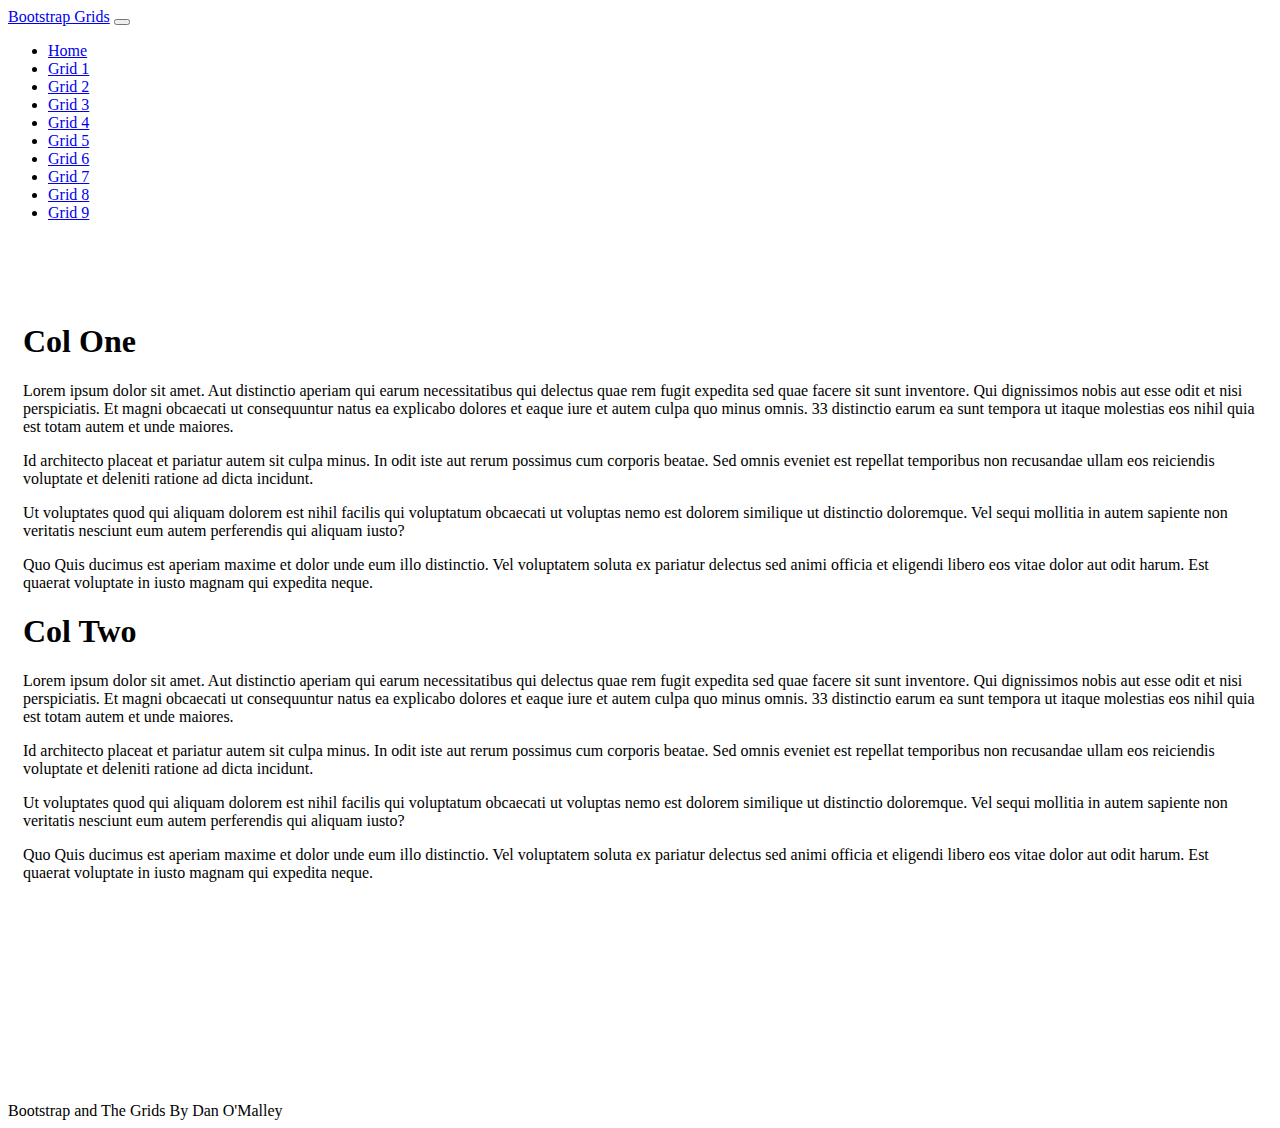
<file: grid1.html>
<!doctype html>
<html lang="en" class="h-100">

<head>
    <title>Bootstrap And The Grids: Grid 1</title>
    <!-- Required meta tags -->
    <meta charset="utf-8">
    <meta name="viewport" content="width=device-width, initial-scale=1, shrink-to-fit=no">

    <!-- Bootstrap CSS -->
    <link href="https://cdn.jsdelivr.net/npm/bootstrap@5.0.2/dist/css/bootstrap.min.css" rel="stylesheet"
        integrity="sha384-EVSTQN3/azprG1Anm3QDgpJLIm9Nao0Yz1ztcQTwFspd3yD65VohhpuuCOmLASjC" crossorigin="anonymous">

    <link rel="stylesheet" href="/css/site.css">

</head>

<body class="d-flex flex-column h-100">

<nav class="navbar navbar-expand-md navbar-dark fixed-top bg-dark">
    <div class="container-fluid">
        <a class="navbar-brand" href="#">Bootstrap Grids</a>
        <button class="navbar-toggler" type="button" data-bs-toggle="collapse" data-bs-target="#navbarCollapse"
            aria-controls="navbarCollapse" aria-expanded="false" aria-label="Toggle navigation">
            <span class="navbar-toggler-icon"></span>
        </button>
        <div class="collapse navbar-collapse" id="navbarCollapse">
            <ul class="navbar-nav me-auto mb-2 mb-md-0">
                <li class="nav-item">
                    <a class="nav-link" href="/index.html">Home</a>
                </li>
                <li class="nav-item">
                    <a class="nav-link active" aria-current="page" href="/grid1.html">Grid 1</a>
                </li>
                <li class="nav-item">
                    <a class="nav-link" href="/grid2.html">Grid 2</a>
                </li>
                <li class="nav-item">
                    <a class="nav-link" href="/grid3.html">Grid 3</a>
                </li>
                <li class="nav-item">
                    <a class="nav-link" href="/grid4.html">Grid 4</a>
                </li>
                <li class="nav-item">
                    <a class="nav-link" href="/grid5.html">Grid 5</a>
                </li>
                <li class="nav-item">
                    <a class="nav-link" href="/grid6.html">Grid 6</a>
                </li>
                <li class="nav-item">
                    <a class="nav-link" href="/grid7.html">Grid 7</a>
                </li>
                <li class="nav-item">
                    <a class="nav-link" href="/grid8.html">Grid 8</a>
                </li>
                <li class="nav-item">
                    <a class="nav-link" href="/grid9.html">Grid 9</a>
                </li>
            </ul>
        </div>
    </div>
</nav>

<main class="flex-shrink-0">
  <div class="container h-100 minHeight">
     <div class="row row-cols-1 row-cols-md-2 gy-2 h-100 mt-2">
         <div class="col">
           <div class="bg-dark text-light h-100 p-3">
             <h1>Col One</h1>
                 <p>Lorem ipsum dolor sit amet. 
                            Aut distinctio aperiam qui earum necessitatibus qui delectus quae rem fugit expedita
                            sed quae facere sit sunt inventore. 
                            Qui dignissimos nobis aut esse odit et nisi perspiciatis. 
                            Et magni obcaecati ut consequuntur natus ea explicabo dolores et eaque 
                            iure et autem culpa quo minus omnis. 
                            33 distinctio earum ea sunt tempora ut itaque molestias eos nihil 
                            quia est totam autem et unde maiores. </p>
                 <p>Id architecto placeat et pariatur autem sit culpa minus. 
                            In odit iste aut rerum possimus cum corporis beatae. 
                            Sed omnis eveniet est repellat temporibus non recusandae ullam eos reiciendis 
                            voluptate et deleniti ratione ad dicta incidunt. </p>
                 <p> Ut voluptates quod qui aliquam dolorem est nihil facilis 
                            qui voluptatum obcaecati ut voluptas nemo est dolorem 
                            similique ut distinctio doloremque. Vel sequi mollitia in 
                            autem sapiente non veritatis nesciunt eum autem perferendis 
                            qui aliquam iusto? </p>
                 <p>Quo Quis ducimus est aperiam maxime et dolor unde eum illo distinctio.
                            Vel voluptatem soluta ex pariatur delectus sed animi officia et eligendi 
                            libero eos vitae dolor aut odit harum. 
                             Est quaerat voluptate in iusto magnam qui expedita neque. </p>
             </div>
          </div>
          <div class="col">
            <div class="bg-secondary text-light h-100 p-3">
              <h1>Col Two</h1>
                  <p>Lorem ipsum dolor sit amet. 
                             Aut distinctio aperiam qui earum necessitatibus qui delectus quae rem fugit expedita
                             sed quae facere sit sunt inventore. 
                             Qui dignissimos nobis aut esse odit et nisi perspiciatis. 
                             Et magni obcaecati ut consequuntur natus ea explicabo dolores et eaque 
                             iure et autem culpa quo minus omnis. 
                             33 distinctio earum ea sunt tempora ut itaque molestias eos nihil 
                             quia est totam autem et unde maiores. </p>
                  <p>Id architecto placeat et pariatur autem sit culpa minus. 
                             In odit iste aut rerum possimus cum corporis beatae. 
                             Sed omnis eveniet est repellat temporibus non recusandae ullam eos reiciendis 
                             voluptate et deleniti ratione ad dicta incidunt. </p>
                  <p> Ut voluptates quod qui aliquam dolorem est nihil facilis 
                             qui voluptatum obcaecati ut voluptas nemo est dolorem 
                             similique ut distinctio doloremque. Vel sequi mollitia in 
                             autem sapiente non veritatis nesciunt eum autem perferendis 
                             qui aliquam iusto? </p>
                  <p>Quo Quis ducimus est aperiam maxime et dolor unde eum illo distinctio.
                             Vel voluptatem soluta ex pariatur delectus sed animi officia et eligendi 
                             libero eos vitae dolor aut odit harum. 
                              Est quaerat voluptate in iusto magnam qui expedita neque. </p>
 
              </div>
           </div>
       </div>
    </div>
</main>
    <footer class="footer mt-auto py-3 bg-dark sticky-footer">
        <div class="container-fluid text-center">
            <span class="text-white">Bootstrap and The Grids By Dan O'Malley</span>
        </div>
    </footer>
    <!-- Bootstrap JS -->
    <script src="https://cdn.jsdelivr.net/npm/@popperjs/core@2.9.2/dist/umd/popper.min.js"
        integrity="sha384-IQsoLXl5PILFhosVNubq5LC7Qb9DXgDA9i+tQ8Zj3iwWAwPtgFTxbJ8NT4GN1R8p" crossorigin="anonymous">
    </script>
    <script src="https://cdn.jsdelivr.net/npm/bootstrap@5.0.2/dist/js/bootstrap.min.js"
        integrity="sha384-cVKIPhGWiC2Al4u+LWgxfKTRIcfu0JTxR+EQDz/bgldoEyl4H0zUF0QKbrJ0EcQF" crossorigin="anonymous">
    </script>
</body>

</html>
</file>
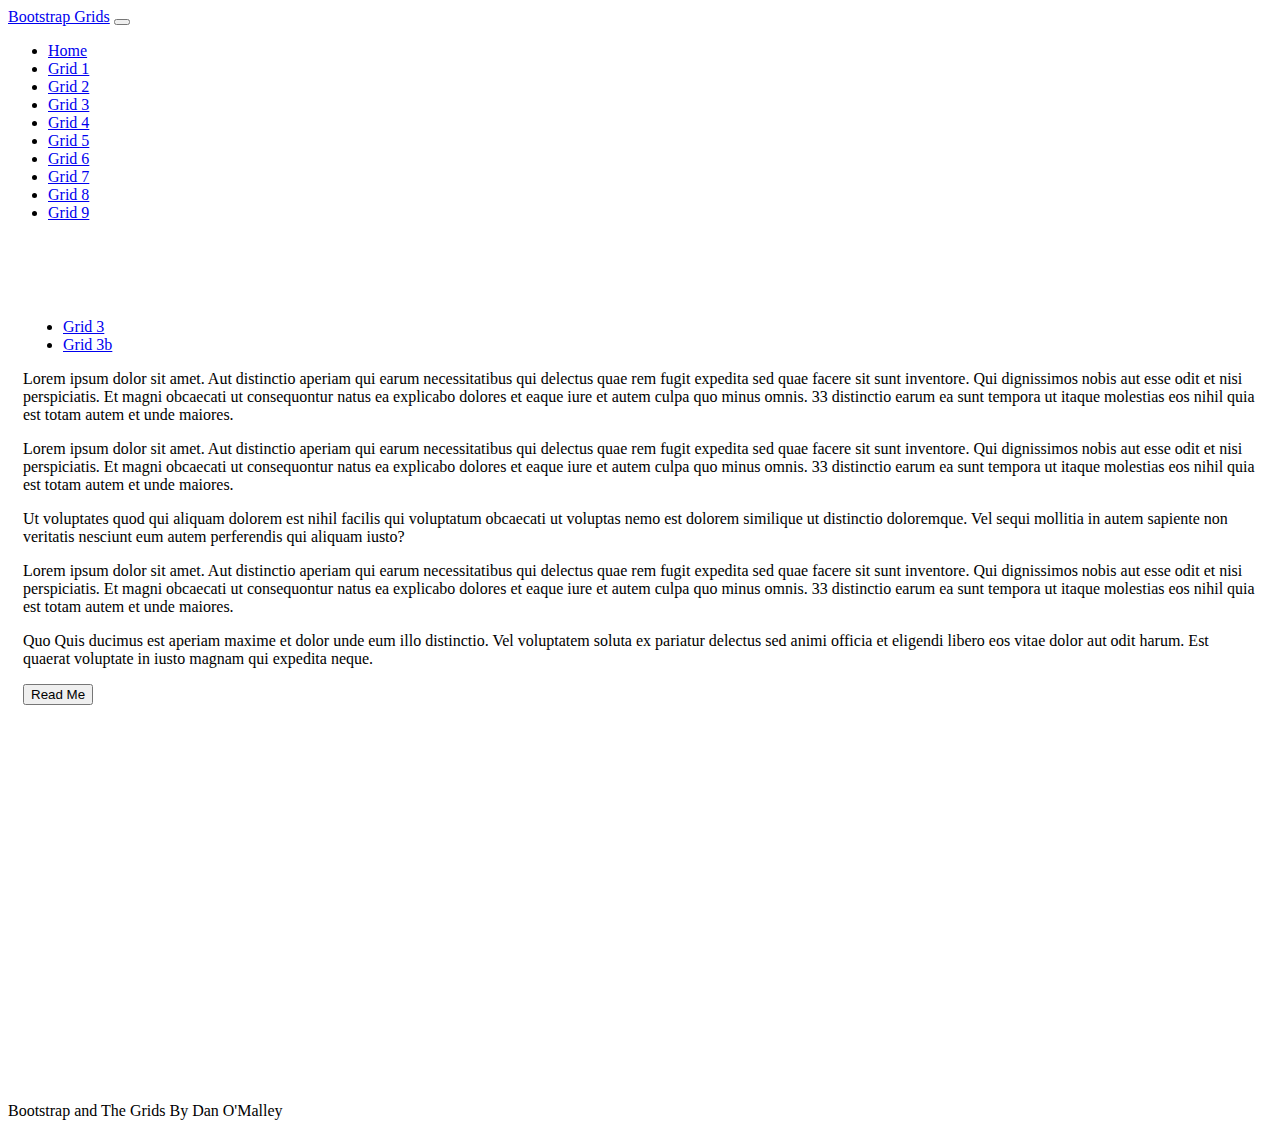
<file: grid3.html>
<!doctype html>
<html lang="en" class="h-100">

<head>
    <title>Bootstrap And The Grids: Grid 3</title>
    <!-- Required meta tags -->
    <meta charset="utf-8">
    <meta name="viewport" content="width=device-width, initial-scale=1, shrink-to-fit=no">

    <!-- Bootstrap CSS -->
    <link href="https://cdn.jsdelivr.net/npm/bootstrap@5.0.2/dist/css/bootstrap.min.css" rel="stylesheet"
        integrity="sha384-EVSTQN3/azprG1Anm3QDgpJLIm9Nao0Yz1ztcQTwFspd3yD65VohhpuuCOmLASjC" crossorigin="anonymous">

    <link rel="stylesheet" href="/css/site.css">

</head>

<body class="d-flex flex-column h-100">

<nav class="navbar navbar-expand-md navbar-dark fixed-top bg-dark">
    <div class="container-fluid">
        <a class="navbar-brand" href="#">Bootstrap Grids</a>
        <button class="navbar-toggler" type="button" data-bs-toggle="collapse" data-bs-target="#navbarCollapse"
            aria-controls="navbarCollapse" aria-expanded="false" aria-label="Toggle navigation">
            <span class="navbar-toggler-icon"></span>
        </button>
        <div class="collapse navbar-collapse" id="navbarCollapse">
            <ul class="navbar-nav me-auto mb-2 mb-md-0">
                <li class="nav-item">
                    <a class="nav-link"  href="/index.html">Home</a>
                </li>
                <li class="nav-item">
                    <a class="nav-link" href="/grid1.html">Grid 1</a>
                </li>
                <li class="nav-item">
                    <a class="nav-link" href="/grid2.html">Grid 2</a>
                </li>
                <li class="nav-item">
                    <a class="nav-link active" aria-current="page" href="/grid3.html">Grid 3</a>
                </li>
                <li class="nav-item">
                    <a class="nav-link" href="/grid4.html">Grid 4</a>
                </li>
                <li class="nav-item">
                    <a class="nav-link" href="/grid5.html">Grid 5</a>
                </li>
                <li class="nav-item">
                    <a class="nav-link" href="/grid6.html">Grid 6</a>
                </li>
                <li class="nav-item">
                    <a class="nav-link" href="/grid7.html">Grid 7</a>
                </li>
                <li class="nav-item">
                    <a class="nav-link" href="/grid8.html">Grid 8</a>
                </li>
                <li class="nav-item">
                    <a class="nav-link" href="/grid9.html">Grid 9</a>
                </li>
            </ul>
        </div>
    </div>
</nav>

    <main class="flex-shrink-0">
       <div class="container h-100 minHeight">
        <ul class="nav nav-pills mb-1">
            <li class="nav-item">
                <a href="/grid3.html" class="nav-link active" aria-current="page">Grid 3</a>
            </li>
            <li class="nav-item">
             <a href="/grid3b.html" class="nav-link" aria-current="page">Grid 3b</a>
         </li>
        </ul>
         <div class="row h-100">
             <!-- Left column -->
            <div class="col-7">
                <div class="bg-secondary text-light p-2 h-100">
                    <p class="m-2">Lorem ipsum dolor sit amet. 
                        Aut distinctio aperiam qui earum necessitatibus qui delectus quae rem fugit expedita
                        sed quae facere sit sunt inventore. 
                        Qui dignissimos nobis aut esse odit et nisi perspiciatis. 
                        Et magni obcaecati ut consequontur natus ea explicabo dolores et eaque 
                        iure et autem culpa quo minus omnis. 
                        33 distinctio earum ea sunt tempora ut itaque molestias eos nihil 
                        quia est totam autem et unde maiores. </p>
                </div>
            </div>
            <!-- Right column -->
            <div class="col-5 h-100 d-flex flex-column justify-content-evenly">
                <!-- Right Top Column -->
                <div class="bg-primary text-light h-50 overflow-auto">
                    <p class="m-2">Lorem ipsum dolor sit amet. 
                        Aut distinctio aperiam qui earum necessitatibus qui delectus quae rem fugit expedita
                        sed quae facere sit sunt inventore. 
                        Qui dignissimos nobis aut esse odit et nisi perspiciatis. 
                        Et magni obcaecati ut consequontur natus ea explicabo dolores et eaque 
                        iure et autem culpa quo minus omnis. 
                        33 distinctio earum ea sunt tempora ut itaque molestias eos nihil 
                        quia est totam autem et unde maiores. </p>
                 <p class="m-2"> Ut voluptates quod qui aliquam dolorem est nihil facilis 
                            qui voluptatum obcaecati ut voluptas nemo est dolorem 
                            similique ut distinctio doloremque. Vel sequi mollitia in 
                            autem sapiente non veritatis nesciunt eum autem perferendis 
                            qui aliquam iusto? </p>
                 
                </div>
                <!-- Right Bottom Column -->
                <div class="bg-dark text-light h-50 mt-2 p-2 overflow-hidden">
                    <p class="m-2">Lorem ipsum dolor sit amet. 
                        Aut distinctio aperiam qui earum necessitatibus qui delectus quae rem fugit expedita
                        sed quae facere sit sunt inventore. 
                        Qui dignissimos nobis aut esse odit et nisi perspiciatis. 
                        Et magni obcaecati ut consequontur natus ea explicabo dolores et eaque 
                        iure et autem culpa quo minus omnis. 
                        33 distinctio earum ea sunt tempora ut itaque molestias eos nihil 
                        quia est totam autem et unde maiores. </p>
                    <p class="m-2">Quo Quis ducimus est aperiam maxime et dolor unde eum illo distinctio.
                            Vel voluptatem soluta ex pariatur delectus sed animi officia et eligendi 
                            libero eos vitae dolor aut odit harum. 
                             Est quaerat voluptate in iusto magnam qui expedita neque. </p>
                </div>
                <div class="bg-dark text-light border border-top p-2">
                    <button class="btn btn-light" type="button">Read Me</button>
                </div>
            </div>
         </div>
       </div>
    </main>
    <footer class="footer mt-auto py-3 bg-dark sticky-footer">
        <div class="container-fluid text-center">
            <span class="text-white">Bootstrap and The Grids By Dan O'Malley</span>
        </div>
    </footer>
    <!-- Bootstrap JS -->
    <script src="https://cdn.jsdelivr.net/npm/@popperjs/core@2.9.2/dist/umd/popper.min.js"
        integrity="sha384-IQsoLXl5PILFhosVNubq5LC7Qb9DXgDA9i+tQ8Zj3iwWAwPtgFTxbJ8NT4GN1R8p" crossorigin="anonymous">
    </script>
    <script src="https://cdn.jsdelivr.net/npm/bootstrap@5.0.2/dist/js/bootstrap.min.js"
        integrity="sha384-cVKIPhGWiC2Al4u+LWgxfKTRIcfu0JTxR+EQDz/bgldoEyl4H0zUF0QKbrJ0EcQF" crossorigin="anonymous">
    </script>
</body>

</html>
</file>
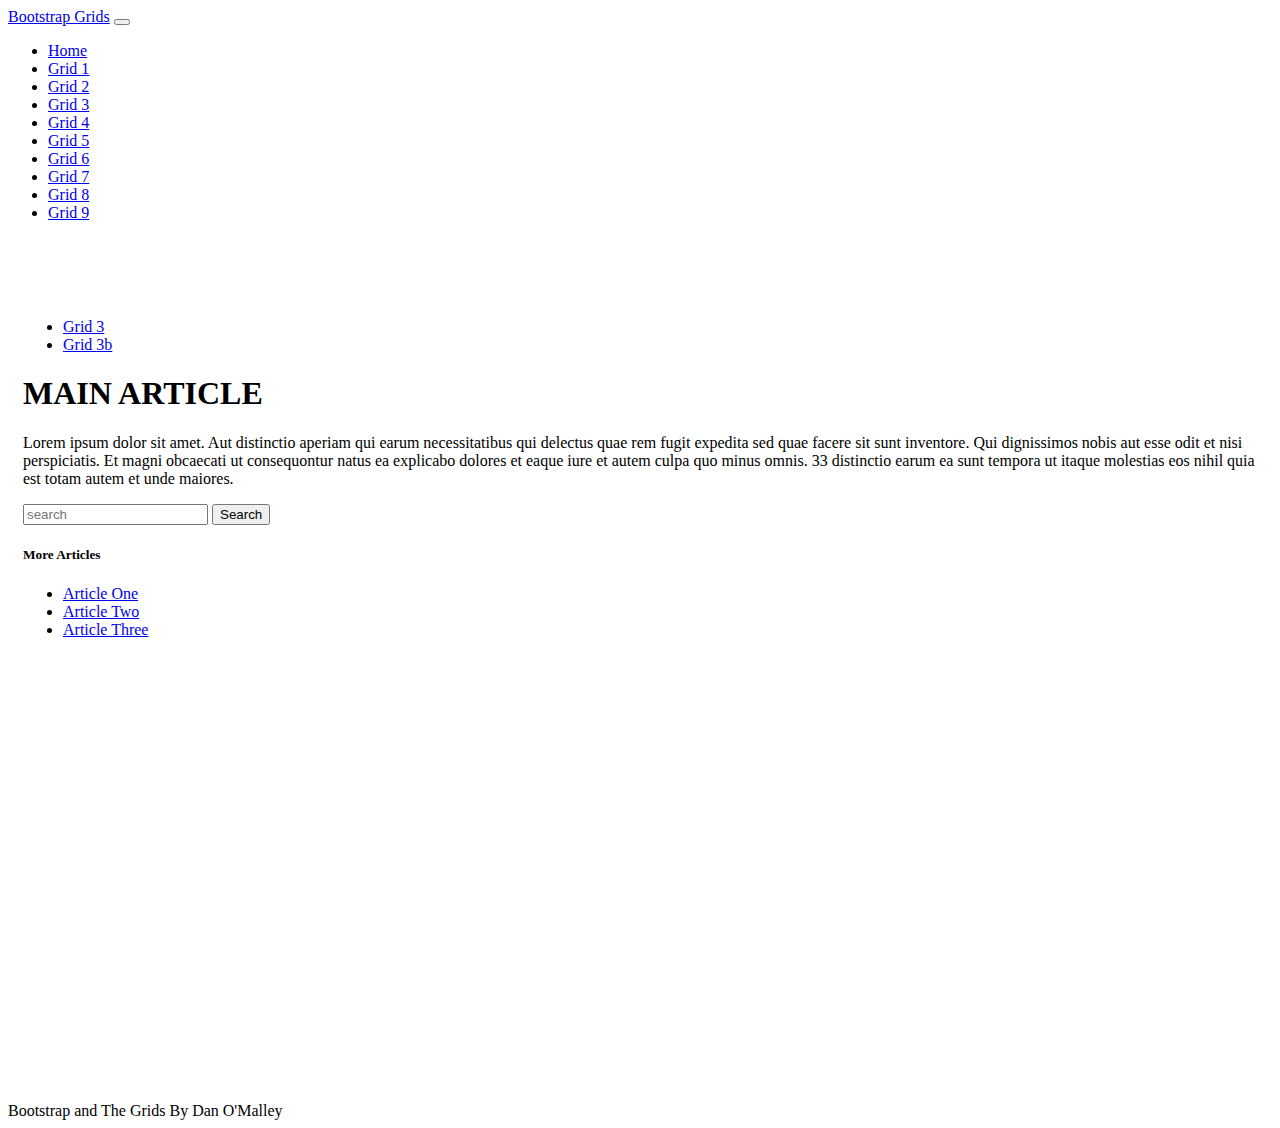
<file: grid3b.html>
<!doctype html>
<html lang="en" class="h-100">

<head>
    <title>Bootstrap And The Grids: Grid 3</title>
    <!-- Required meta tags -->
    <meta charset="utf-8">
    <meta name="viewport" content="width=device-width, initial-scale=1, shrink-to-fit=no">

    <!-- Bootstrap CSS -->
    <link href="https://cdn.jsdelivr.net/npm/bootstrap@5.0.2/dist/css/bootstrap.min.css" rel="stylesheet"
        integrity="sha384-EVSTQN3/azprG1Anm3QDgpJLIm9Nao0Yz1ztcQTwFspd3yD65VohhpuuCOmLASjC" crossorigin="anonymous">

    <link rel="stylesheet" href="/css/site.css">

</head>

<body class="d-flex flex-column h-100">

<nav class="navbar navbar-expand-md navbar-dark fixed-top bg-dark">
    <div class="container-fluid">
        <a class="navbar-brand" href="#">Bootstrap Grids</a>
        <button class="navbar-toggler" type="button" data-bs-toggle="collapse" data-bs-target="#navbarCollapse"
            aria-controls="navbarCollapse" aria-expanded="false" aria-label="Toggle navigation">
            <span class="navbar-toggler-icon"></span>
        </button>
        <div class="collapse navbar-collapse" id="navbarCollapse">
            <ul class="navbar-nav me-auto mb-2 mb-md-0">
                <li class="nav-item">
                    <a class="nav-link"  href="/index.html">Home</a>
                </li>
                <li class="nav-item">
                    <a class="nav-link" href="/grid1.html">Grid 1</a>
                </li>
                <li class="nav-item">
                    <a class="nav-link" href="/grid2.html">Grid 2</a>
                </li>
                <li class="nav-item">
                    <a class="nav-link active" aria-current="page" href="/grid3.html">Grid 3</a>
                </li>
                <li class="nav-item">
                    <a class="nav-link" href="/grid4.html">Grid 4</a>
                </li>
                <li class="nav-item">
                    <a class="nav-link" href="/grid5.html">Grid 5</a>
                </li>
                <li class="nav-item">
                    <a class="nav-link" href="/grid6.html">Grid 6</a>
                </li>
                <li class="nav-item">
                    <a class="nav-link" href="/grid7.html">Grid 7</a>
                </li>
                <li class="nav-item">
                    <a class="nav-link" href="/grid8.html">Grid 8</a>
                </li>
                <li class="nav-item">
                    <a class="nav-link" href="/grid9.html">Grid 9</a>
                </li>
            </ul>
        </div>
    </div>
</nav>

    <main class="flex-shrink-0">
       <div class="container h-100 minHeight">
           <ul class="nav nav-pills mb-1">
               <li class="nav-item">
                   <a href="/grid3.html" class="nav-link" aria-current="page">Grid 3</a>
               </li>
               <li class="nav-item">
                <a href="/grid3b.html" class="nav-link active" aria-current="page">Grid 3b</a>
            </li>
           </ul>
         <div class="row h-100">
             <!-- Left column -->
            <div class="col-7">
                <div class="bg-secondary text-light p-2 h-100 overflow-auto">
                    <h1>MAIN ARTICLE</h1>
                    <p class="m-2">Lorem ipsum dolor sit amet. 
                        Aut distinctio aperiam qui earum necessitatibus qui delectus quae rem fugit expedita
                        sed quae facere sit sunt inventore. 
                        Qui dignissimos nobis aut esse odit et nisi perspiciatis. 
                        Et magni obcaecati ut consequontur natus ea explicabo dolores et eaque 
                        iure et autem culpa quo minus omnis. 
                        33 distinctio earum ea sunt tempora ut itaque molestias eos nihil 
                        quia est totam autem et unde maiores. </p>
                </div>
            </div>
            <!-- Right column -->
            <div class="col-5">
                <!-- Right Top Column -->
                <div class="bg-secondary text-light">
                    <form class="d-flex">
                        <input class="form-control m-2" type="search" placeholder="search" aria-label="search">
                        <button class="btn btn-dark btn-outline-light m-2" type="submit">Search</button>
                    </form>
                </div>
                <!-- Right Bottom Column -->
                <div class="bg-dark text-light mt-2 p-2">
                    <h5>More Articles</h5>
                    <ul class="nav flex-column">
                        <li class="nav-item">
                            <a class="nav-link" href="#">Article One</a>
                        </li>
                        <li class="nav-item">
                            <a class="nav-link" href="#">Article Two</a>
                        </li>
                        <li class="nav-item">
                            <a class="nav-link" href="#">Article Three</a>
                        </li>
                    </ul>
                </div>
            </div>
         </div>
       </div>
    </main>
    <footer class="footer mt-auto py-3 bg-dark sticky-footer">
        <div class="container-fluid text-center">
            <span class="text-white">Bootstrap and The Grids By Dan O'Malley</span>
        </div>
    </footer>
    <!-- Bootstrap JS -->
    <script src="https://cdn.jsdelivr.net/npm/@popperjs/core@2.9.2/dist/umd/popper.min.js"
        integrity="sha384-IQsoLXl5PILFhosVNubq5LC7Qb9DXgDA9i+tQ8Zj3iwWAwPtgFTxbJ8NT4GN1R8p" crossorigin="anonymous">
    </script>
    <script src="https://cdn.jsdelivr.net/npm/bootstrap@5.0.2/dist/js/bootstrap.min.js"
        integrity="sha384-cVKIPhGWiC2Al4u+LWgxfKTRIcfu0JTxR+EQDz/bgldoEyl4H0zUF0QKbrJ0EcQF" crossorigin="anonymous">
    </script>
</body>

</html>
</file>
<file: css/site.css>
main>.container {
    padding: 60px 15px 0;
    margin-bottom: 5rem;
}
/* .sticky-nav {
    position: fixed;
    left: 0;
    bottom: 0;
    width: 100 % ;
} */
main>.container-fluid{
    padding-top:60px;
}
body> main{
    margin-top: 20px;
    margin-bottom: 60px;
}

.homeBG{
    width:100%;
    background: url(/img/GridBG.png);
    background-repeat: no-repeat;
    background-position: center;
    background-size: cover;
    background-attachment: fixed;
}

.homeText {
    font-family: modesto-open-shadow, sans-serif;
    font-weight: 400;
    font-style: normal;
    color: rgb(195, 255, 0);
}

.minHeight {
    min-height: 80vh;
}
</file>
